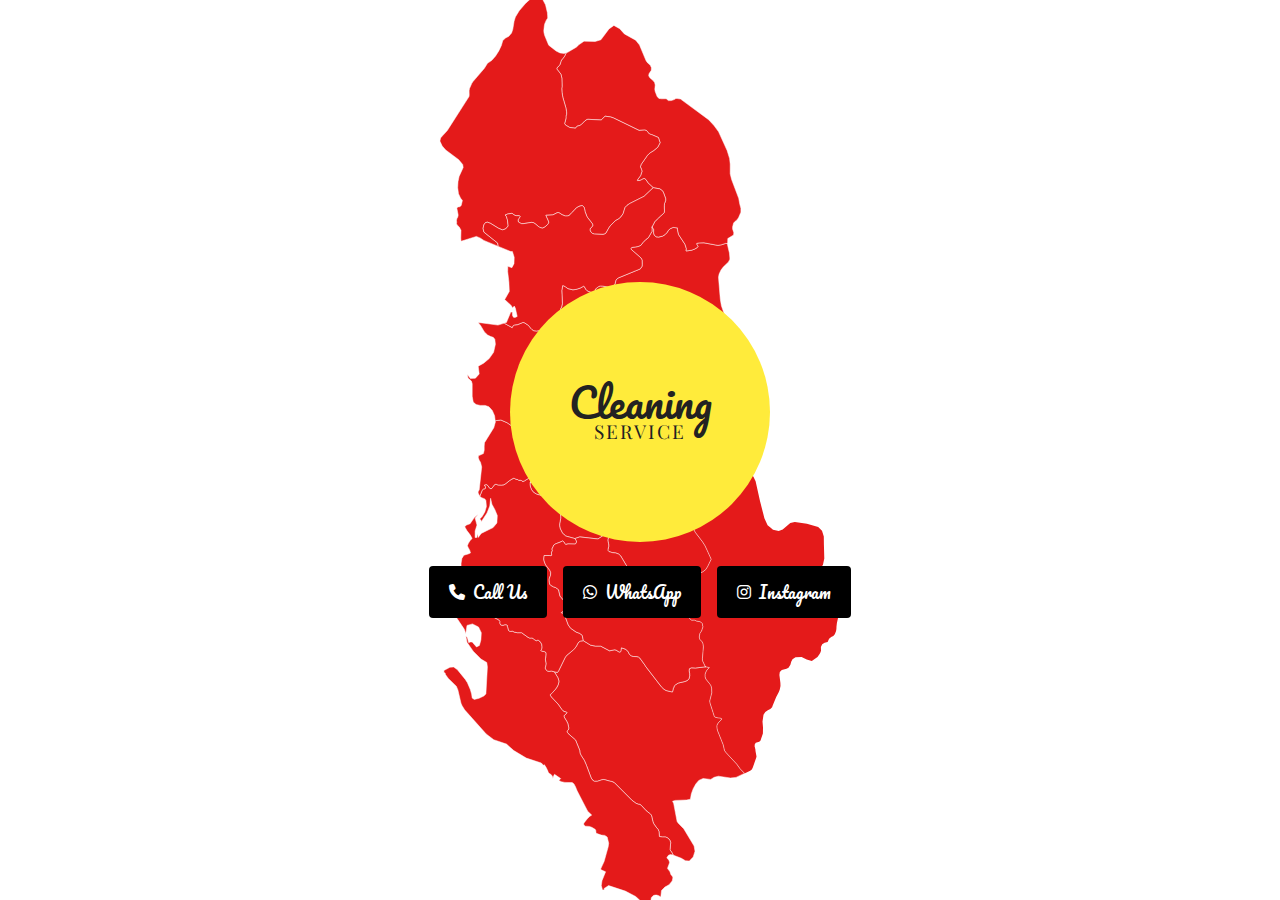
<file: index.html>
<!DOCTYPE html>
<html lang="en">
<head>
  <meta charset="UTF-8" />
  <meta name="viewport" content="width=device-width,initial-scale=1.0" /><!-- and/or for PNG -->
  <link rel="icon" href="assets/logo_512x512.png" sizes="32x32" type="image/png" />
  <title>Cleaning Service Albania</title>
  <!-- Google Fonts -->
  <link
    href="https://fonts.googleapis.com/css2?family=Pacifico&family=Playfair+Display:wght@700&display=swap"
    rel="stylesheet"
  />
  <!-- Font Awesome Free -->
  <link
    rel="stylesheet"
    href="https://cdnjs.cloudflare.com/ajax/libs/font-awesome/6.7.2/css/all.min.css"
    crossorigin="anonymous"
    referrerpolicy="no-referrer"
  />
  <style>
    :root {
      --primary-yellow: #FFEB3B;
      --text-dark: #222;
      --btn-bg: #000;
      --btn-text: #fff;
    }
    * { box-sizing: border-box; margin: 0; padding: 0; }
    body {
      font-family: 'Playfair Display', serif;
      color: var(--text-dark);
      background-color: #fff; /* fallback */
      background-image: url('assets/albania.svg');
      background-repeat: no-repeat;
      background-position: center center;
      background-size: cover auto;       /* fill the viewport */
      display: flex;
      align-items: center;
      justify-content: center;
      min-height: 100vh;
    }
    .hero { text-align: center; }
    .logo-circle {
      position: relative;           /* enable absolute children */
      width: 260px; height: 260px;
      background: var(--primary-yellow);
      border-radius: 50%;
      margin: 0 auto 1.5rem;
      display: flex; align-items: center; justify-content: center;
    }
    .logo-text { line-height: 1; }
    .logo-text .cleaning {
      font-family: 'Pacifico', cursive;
      font-size: 2.5rem;
      display: block;
    }
    .logo-text .service {
      font-size: 1.2rem;
      letter-spacing: 2px;
      text-transform: uppercase;
    }
    .btn-group {
      display: flex;
      gap: 1rem;
      justify-content: center;
      margin-top: 1.5rem;
    }
    .btn {
      font-family: 'Pacifico', cursive;
      display: inline-flex;
      align-items: center;
      gap: 0.5rem;
      background: var(--btn-bg);
      color: var(--btn-text);
      text-decoration: none;
      font-size: 1rem;
      padding: 0.75rem 1.25rem;
      border-radius: 4px;
      transition: opacity 0.2s;
    }
    .btn:hover { opacity: 0.8; }
  </style>
</head>
<body>
  <div class="hero">
    <div class="logo-circle">
      <div class="logo-text">
        <span class="cleaning">Cleaning</span>
        <span class="service">Service</span>
      </div>
    </div>
    <div class="btn-group">
      <!-- Phone -->
      <a href="tel:+355682204850" class="btn">
        <i class="fas fa-phone"></i>
        Call Us
      </a>
      <!-- WhatsApp -->
      <a href="https://wa.me/355682204850" target="_blank" class="btn">
        <i class="fab fa-whatsapp"></i>
        WhatsApp
      </a>
      <!-- Instagram -->
      <a href="https://www.instagram.com/sherbime.pastrimi.csa2021/" target="_blank" class="btn">
        <i class="fab fa-instagram"></i>
        Instagram
      </a>
    </div>
  </div>
</body>
</html>
</file>
